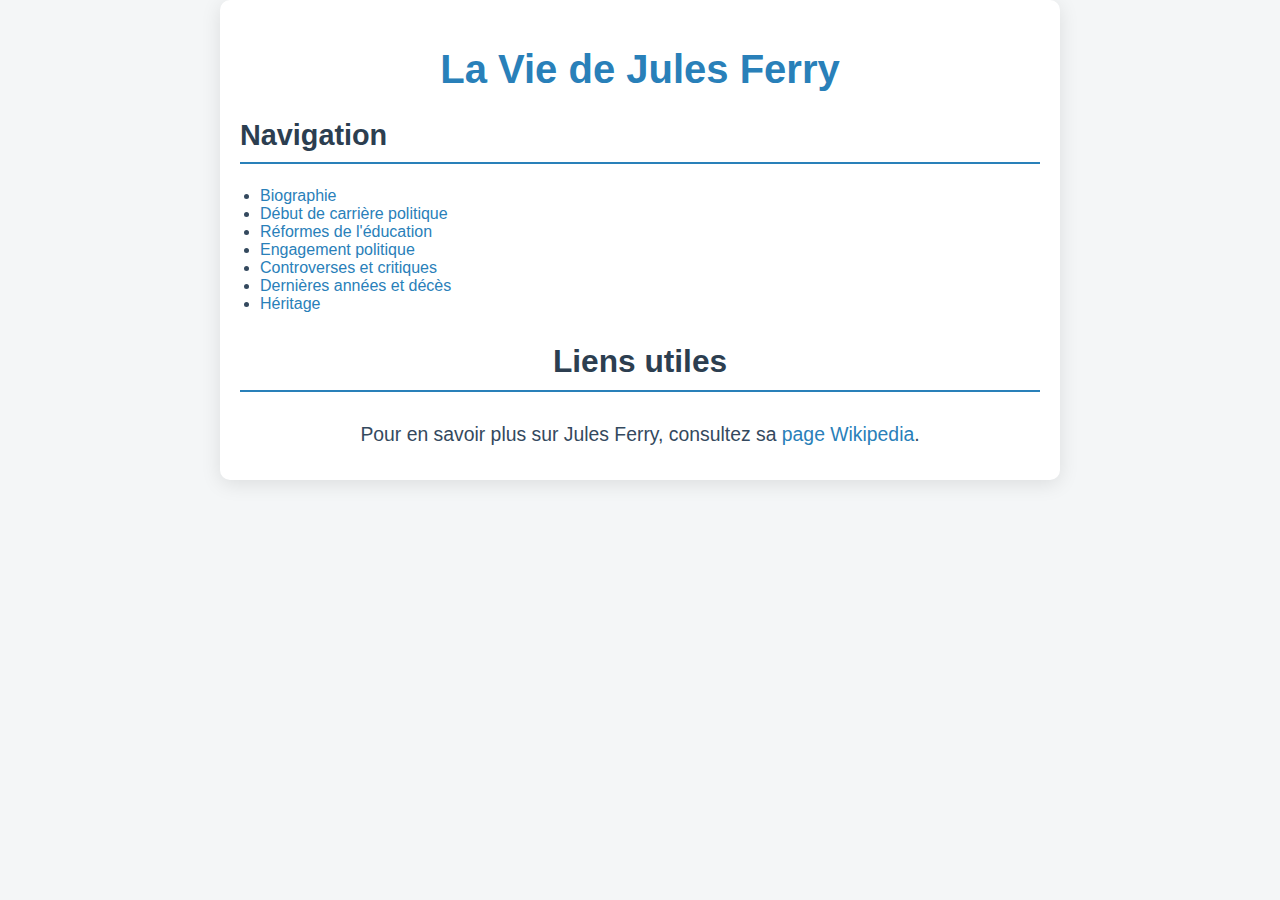
<file: index.html>
<!DOCTYPE html>
<html lang="fr">
<head>
    <meta charset="UTF-8">
    <meta name="viewport" content="width=device-width, initial-scale=1.0">
    <title>La Vie de Jules Ferry</title>
    <link rel="stylesheet" href="styles.css"> <!-- Lien vers le fichier CSS -->
</head>
<body>
    <div class="container">
        <header>
            <h1>La Vie de Jules Ferry</h1>
        </header>

        <nav>
            <h2>Navigation</h2>
            <ul>
                <li><a href="biographie.html">Biographie</a></li>
                <li><a href="debut_carriere.html">Début de carrière politique</a></li>
                <li><a href="reformes.html">Réformes de l'éducation</a></li>
                <li><a href="engagement.html">Engagement politique</a></li>
                <li><a href="controverses.html">Controverses et critiques</a></li>
                <li><a href="dernieres_annees.html">Dernières années et décès</a></li>
                <li><a href="heritage.html">Héritage</a></li>
            </ul>
        </nav>
        
        <footer>
            <h2>Liens utiles</h2>
            <p>Pour en savoir plus sur Jules Ferry, consultez sa <a href="https://fr.wikipedia.org/wiki/Jules_Ferry" target="_blank">page Wikipedia</a>.</p>
        </footer>
    </div>
</body>
</html>
</file>
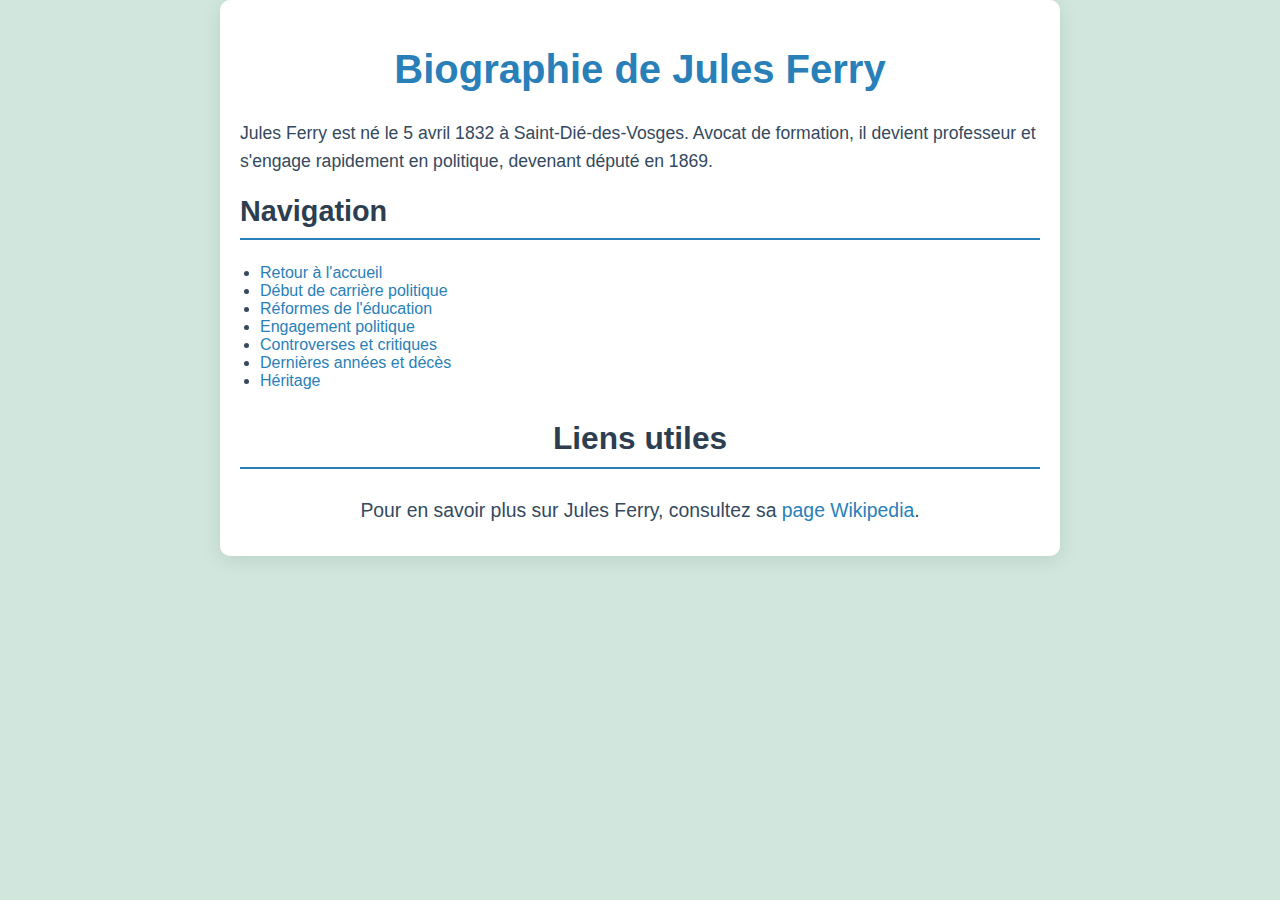
<file: biographie.html>
<!DOCTYPE html>
<html lang="fr">
<head>
    <meta charset="UTF-8">
    <meta name="viewport" content="width=device-width, initial-scale=1.0">
    <title>Biographie de Jules Ferry</title>
    <link rel="stylesheet" href="styles.css">
    <style>
        body {
            background-color: #d1e7dd; /* Vert clair */
        }
    </style>
</head>
<body>
    <div class="container">
        <header>
            <h1>Biographie de Jules Ferry</h1>
        </header>
        <p>Jules Ferry est né le 5 avril 1832 à Saint-Dié-des-Vosges. Avocat de formation, il devient professeur et s'engage rapidement en politique, devenant député en 1869.</p>
        <nav>
            <h2>Navigation</h2>
            <ul>
                <li><a href="index.html">Retour à l'accueil</a></li>
                <li><a href="debut_carriere.html">Début de carrière politique</a></li>
                <li><a href="reformes.html">Réformes de l'éducation</a></li>
                <li><a href="engagement.html">Engagement politique</a></li>
                <li><a href="controverses.html">Controverses et critiques</a></li>
                <li><a href="dernieres_annees.html">Dernières années et décès</a></li>
                <li><a href="heritage.html">Héritage</a></li>
            </ul>
        </nav>
        <footer>
            <h2>Liens utiles</h2>
            <p>Pour en savoir plus sur Jules Ferry, consultez sa <a href="https://fr.wikipedia.org/wiki/Jules_Ferry" target="_blank">page Wikipedia</a>.</p>
        </footer>
    </div>
</body>
</html>
</file>
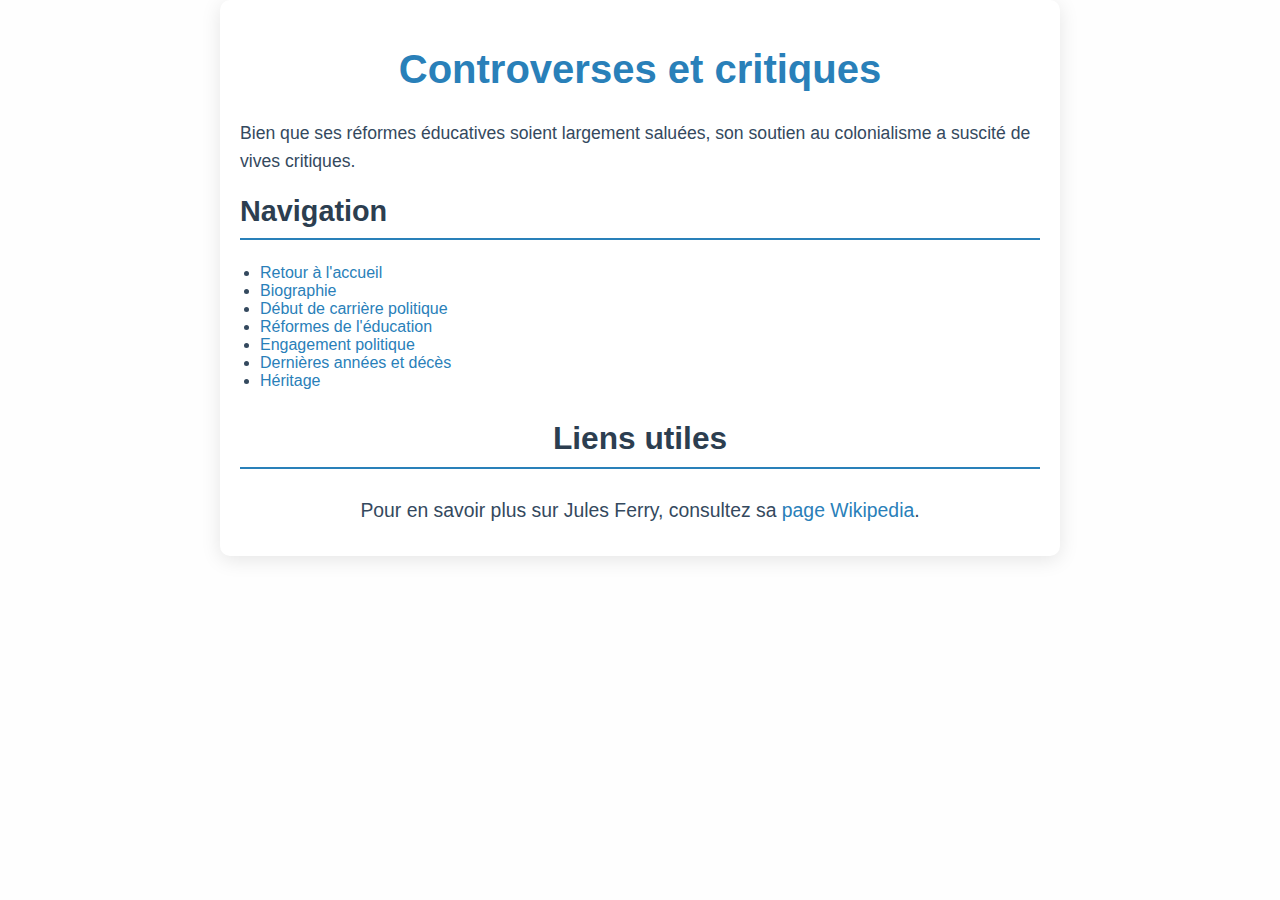
<file: controverses.html>
<!DOCTYPE html>
<html lang="fr">
<head>
    <meta charset="UTF-8">
    <meta name="viewport" content="width=device-width, initial-scale=1.0">
    <title>Controverses de Jules Ferry</title>
    <link rel="stylesheet" href="styles.css">
    <style>
        body {
            background-color: #fefefe; /* Blanc cassé */
        }
    </style>
</head>
<body>
    <div class="container">
        <header>
            <h1>Controverses et critiques</h1>
        </header>
        <p>Bien que ses réformes éducatives soient largement saluées, son soutien au colonialisme a suscité de vives critiques.</p>
        <nav>
            <h2>Navigation</h2>
            <ul>
                <li><a href="index.html">Retour à l'accueil</a></li>
                <li><a href="biographie.html">Biographie</a></li>
                <li><a href="debut_carriere.html">Début de carrière politique</a></li>
                <li><a href="reformes.html">Réformes de l'éducation</a></li>
                <li><a href="engagement.html">Engagement politique</a></li>
                <li><a href="dernieres_annees.html">Dernières années et décès</a></li>
                <li><a href="heritage.html">Héritage</a></li>
            </ul>
        </nav>
        <footer>
            <h2>Liens utiles</h2>
            <p>Pour en savoir plus sur Jules Ferry, consultez sa <a href="https://fr.wikipedia.org/wiki/Jules_Ferry" target="_blank">page Wikipedia</a>.</p>
        </footer>
    </div>
</body>
</html>
</file>
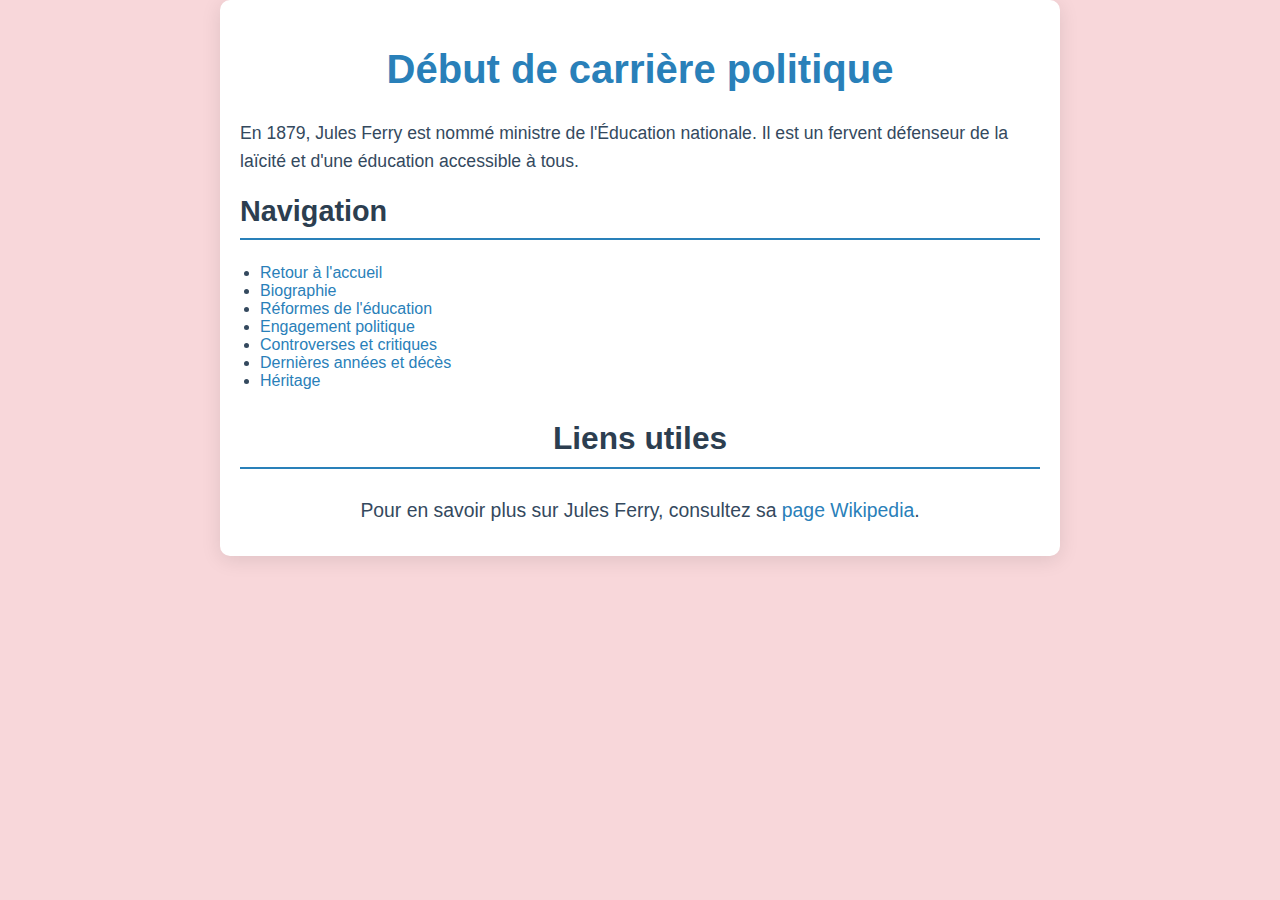
<file: debut_carriere.html>
<html lang="fr">
<head>
    <meta charset="UTF-8">
    <meta name="viewport" content="width=device-width, initial-scale=1.0">
    <title>Début de carrière politique de Jules Ferry</title>
    <link rel="stylesheet" href="styles.css">
    <style>
        body {
            background-color: #f8d7da; /* Rose clair */
        }
    </style>
</head>
<body>
    <div class="container">
        <header>
            <h1>Début de carrière politique</h1>
        </header>
        <p>En 1879, Jules Ferry est nommé ministre de l'Éducation nationale. Il est un fervent défenseur de la laïcité et d'une éducation accessible à tous.</p>
        <nav>
            <h2>Navigation</h2>
            <ul>
                <li><a href="index.html">Retour à l'accueil</a></li>
                <li><a href="biographie.html">Biographie</a></li>
                <li><a href="reformes.html">Réformes de l'éducation</a></li>
                <li><a href="engagement.html">Engagement politique</a></li>
                <li><a href="controverses.html">Controverses et critiques</a></li>
                <li><a href="dernieres_annees.html">Dernières années et décès</a></li>
                <li><a href="heritage.html">Héritage</a></li>
            </ul>
        </nav>
        <footer>
            <h2>Liens utiles</h2>
            <p>Pour en savoir plus sur Jules Ferry, consultez sa <a href="https://fr.wikipedia.org/wiki/Jules_Ferry" target="_blank">page Wikipedia</a>.</p>
        </footer>
    </div>
</body>
</html>
</file>
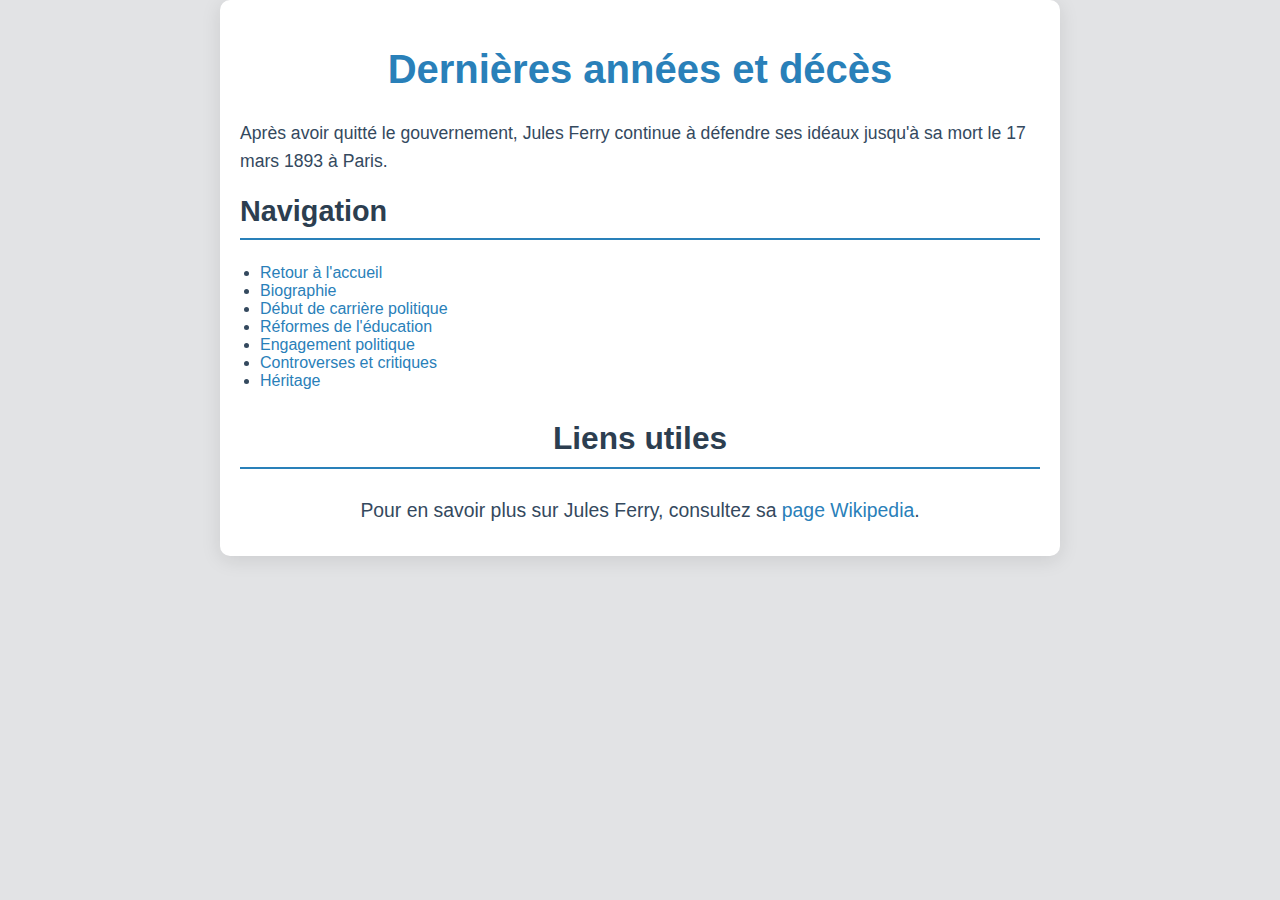
<file: dernieres_annees.html>
<!DOCTYPE html>
<html lang="fr">
<head>
    <meta charset="UTF-8">
    <meta name="viewport" content="width=device-width, initial-scale=1.0">
    <title>Dernières années de Jules Ferry</title>
    <link rel="stylesheet" href="styles.css">
    <style>
        body {
            background-color: #e2e3e5; /* Gris clair */
        }
    </style>
</head>
<body>
    <div class="container">
        <header>
            <h1>Dernières années et décès</h1>
        </header>
        <p>Après avoir quitté le gouvernement, Jules Ferry continue à défendre ses idéaux jusqu'à sa mort le 17 mars 1893 à Paris.</p>
        <nav>
            <h2>Navigation</h2>
            <ul>
                <li><a href="index.html">Retour à l'accueil</a></li>
                <li><a href="biographie.html">Biographie</a></li>
                <li><a href="debut_carriere.html">Début de carrière politique</a></li>
                <li><a href="reformes.html">Réformes de l'éducation</a></li>
                <li><a href="engagement.html">Engagement politique</a></li>
                <li><a href="controverses.html">Controverses et critiques</a></li>
                <li><a href="heritage.html">Héritage</a></li>
            </ul>
        </nav>
        <footer>
            <h2>Liens utiles</h2>
            <p>Pour en savoir plus sur Jules Ferry, consultez sa <a href="https://fr.wikipedia.org/wiki/Jules_Ferry" target="_blank">page Wikipedia</a>.</p>
        </footer>
    </div>
</body>
</html>
</file>
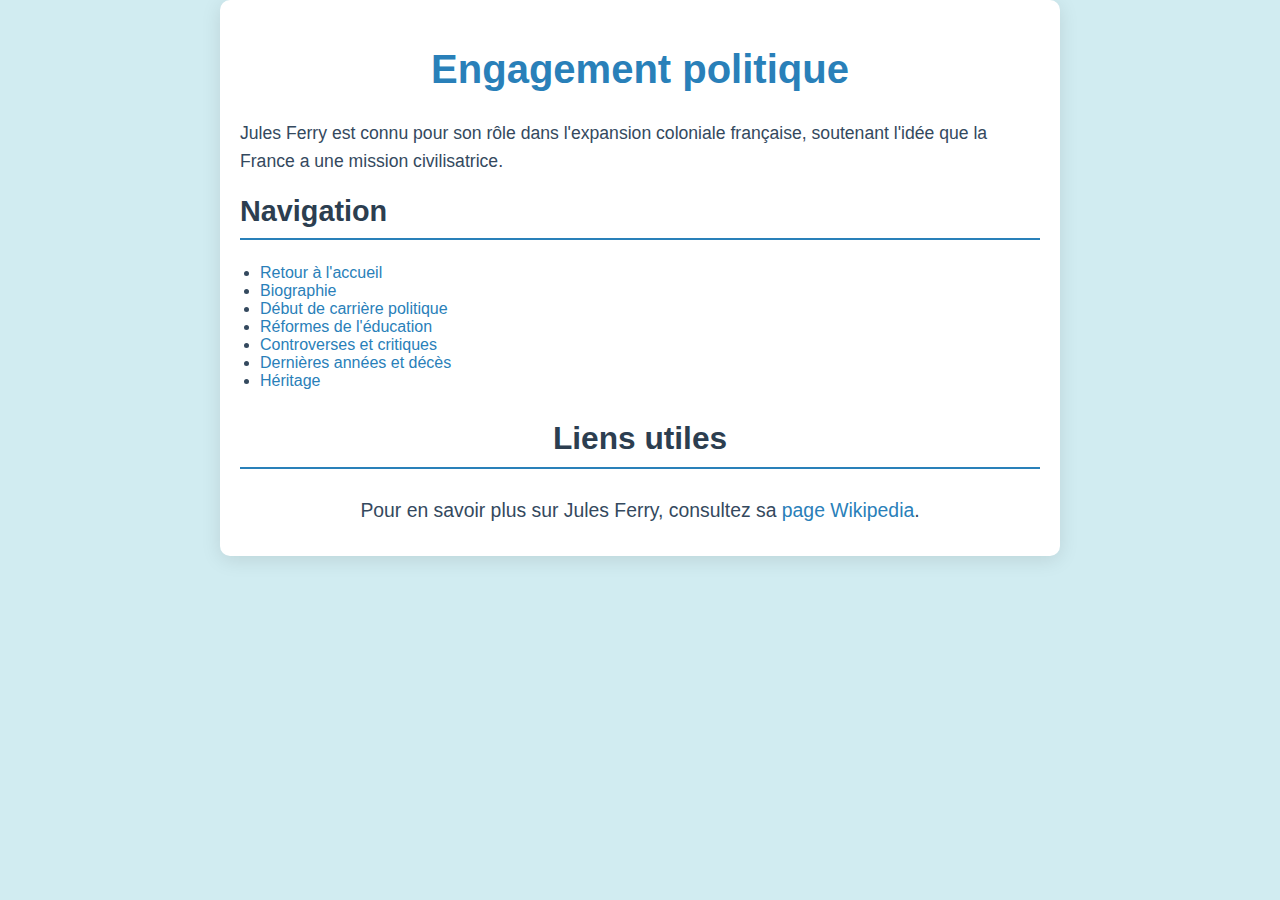
<file: engagement.html>
<!DOCTYPE html>
<html lang="fr">
<head>
    <meta charset="UTF-8">
    <meta name="viewport" content="width=device-width, initial-scale=1.0">
    <title>Engagement politique de Jules Ferry</title>
    <link rel="stylesheet" href="styles.css">
    <style>
        body {
            background-color: #d1ecf1; /* Bleu clair */
        }
    </style>
</head>
<body>
    <div class="container">
        <header>
            <h1>Engagement politique</h1>
        </header>
        <p>Jules Ferry est connu pour son rôle dans l'expansion coloniale française, soutenant l'idée que la France a une mission civilisatrice.</p>
        <nav>
            <h2>Navigation</h2>
            <ul>
                <li><a href="index.html">Retour à l'accueil</a></li>
                <li><a href="biographie.html">Biographie</a></li>
                <li><a href="debut_carriere.html">Début de carrière politique</a></li>
                <li><a href="reformes.html">Réformes de l'éducation</a></li>
                <li><a href="controverses.html">Controverses et critiques</a></li>
                <li><a href="dernieres_annees.html">Dernières années et décès</a></li>
                <li><a href="heritage.html">Héritage</a></li>
            </ul>
        </nav>
        <footer>
            <h2>Liens utiles</h2>
            <p>Pour en savoir plus sur Jules Ferry, consultez sa <a href="https://fr.wikipedia.org/wiki/Jules_Ferry" target="_blank">page Wikipedia</a>.</p>
        </footer>
    </div>
</body>
</html>
</file>
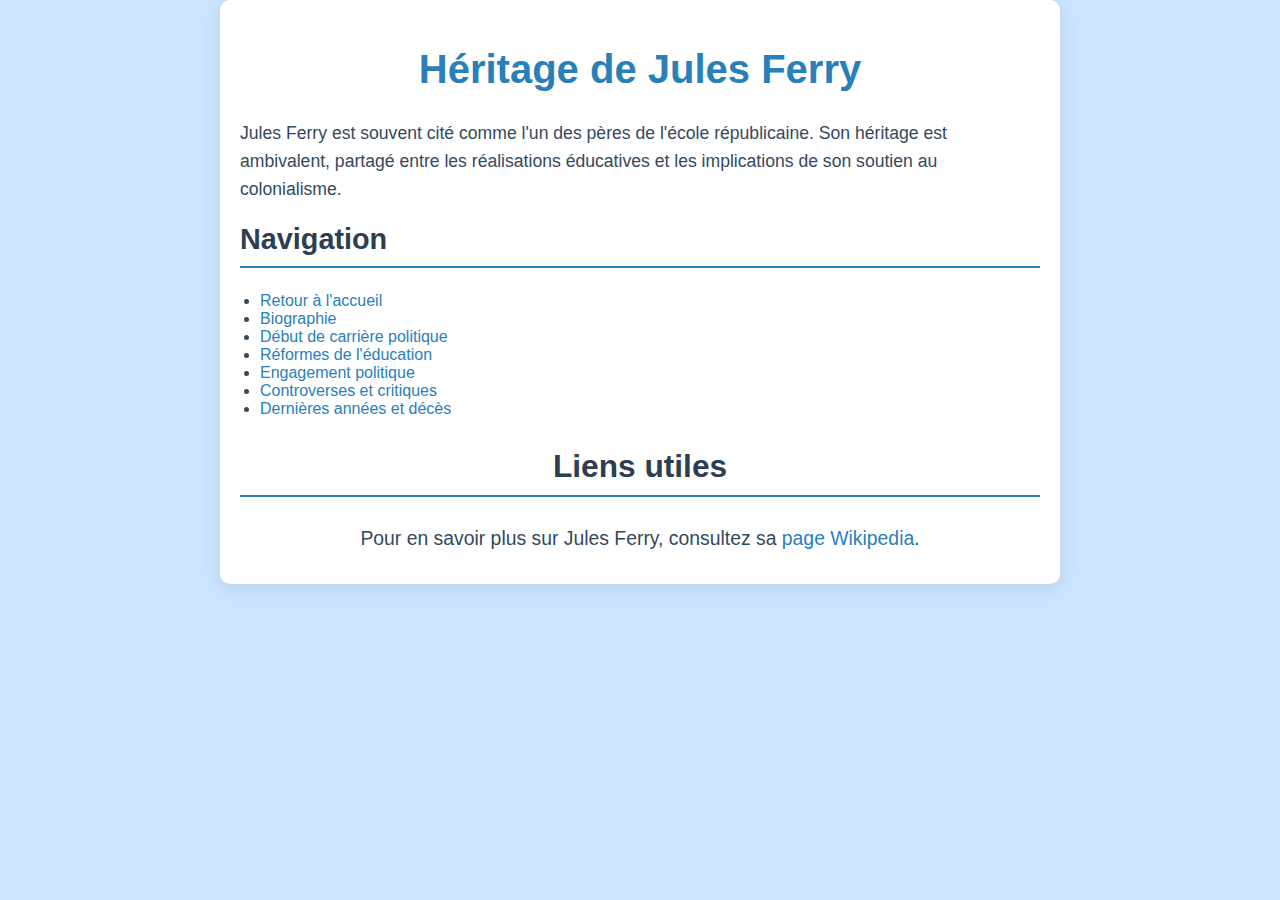
<file: heritage.html>
<!DOCTYPE html>
<html lang="fr">
<head>
    <meta charset="UTF-8">
    <meta name="viewport" content="width=device-width, initial-scale=1.0">
    <title>Héritage de Jules Ferry</title>
    <link rel="stylesheet" href="styles.css">
    <style>
        body {
            background-color: #cce5ff; /* Bleu pâle */
        }
    </style>
</head>
<body>
    <div class="container">
        <header>
            <h1>Héritage de Jules Ferry</h1>
        </header>
        <p>Jules Ferry est souvent cité comme l'un des pères de l'école républicaine. Son héritage est ambivalent, partagé entre les réalisations éducatives et les implications de son soutien au colonialisme.</p>
        <nav>
            <h2>Navigation</h2>
            <ul>
                <li><a href="index.html">Retour à l'accueil</a></li>
                <li><a href="biographie.html">Biographie</a></li>
                <li><a href="debut_carriere.html">Début de carrière politique</a></li>
                <li><a href="reformes.html">Réformes de l'éducation</a></li>
                <li><a href="engagement.html">Engagement politique</a></li>
                <li><a href="controverses.html">Controverses et critiques</a></li>
                <li><a href="dernieres_annees.html">Dernières années et décès</a></li>
            </ul>
        </nav>
        <footer>
            <h2>Liens utiles</h2>
            <p>Pour en savoir plus sur Jules Ferry, consultez sa <a href="https://fr.wikipedia.org/wiki/Jules_Ferry" target="_blank">page Wikipedia</a>.</p>
        </footer>
    </div>
</body>
</html>
</file>
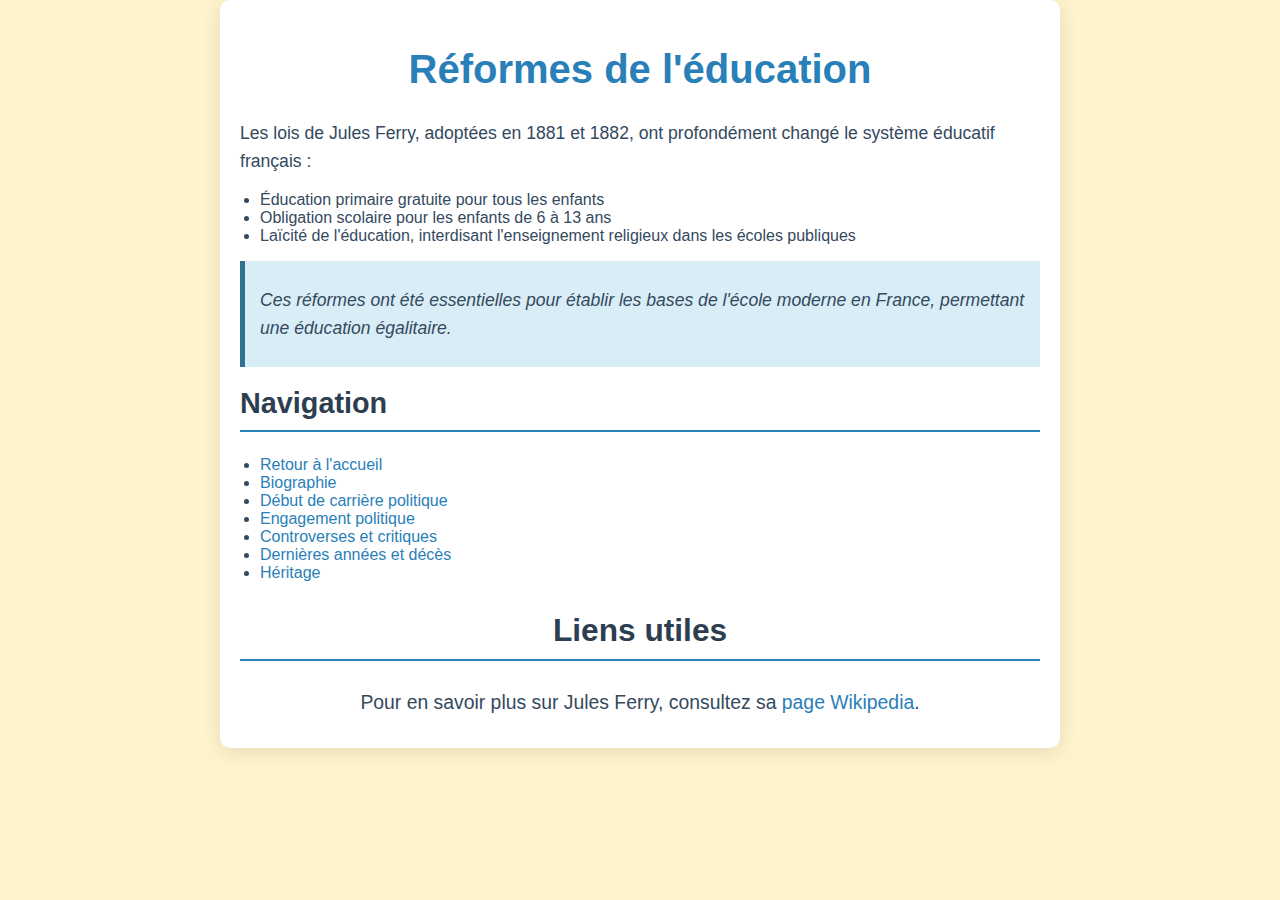
<file: reformes.html>
<html lang="fr">
<head>
    <meta charset="UTF-8">
    <meta name="viewport" content="width=device-width, initial-scale=1.0">
    <title>Réformes de l'éducation de Jules Ferry</title>
    <link rel="stylesheet" href="styles.css">
    <style>
        body {
            background-color: #fff3cd; /* Jaune clair */
        }
    </style>
</head>
<body>
    <div class="container">
        <header>
            <h1>Réformes de l'éducation</h1>
        </header>
        <p>Les lois de Jules Ferry, adoptées en 1881 et 1882, ont profondément changé le système éducatif français :</p>
        <ul>
            <li>Éducation primaire gratuite pour tous les enfants</li>
            <li>Obligation scolaire pour les enfants de 6 à 13 ans</li>
            <li>Laïcité de l'éducation, interdisant l'enseignement religieux dans les écoles publiques</li>
        </ul>
        <div class="highlight">
            <p>Ces réformes ont été essentielles pour établir les bases de l'école moderne en France, permettant une éducation égalitaire.</p>
        </div>
        <nav>
            <h2>Navigation</h2>
            <ul>
                <li><a href="index.html">Retour à l'accueil</a></li>
                <li><a href="biographie.html">Biographie</a></li>
                <li><a href="debut_carriere.html">Début de carrière politique</a></li>
                <li><a href="engagement.html">Engagement politique</a></li>
                <li><a href="controverses.html">Controverses et critiques</a></li>
                <li><a href="dernieres_annees.html">Dernières années et décès</a></li>
                <li><a href="heritage.html">Héritage</a></li>
            </ul>
        </nav>
        <footer>
            <h2>Liens utiles</h2>
            <p>Pour en savoir plus sur Jules Ferry, consultez sa <a href="https://fr.wikipedia.org/wiki/Jules_Ferry" target="_blank">page Wikipedia</a>.</p>
        </footer>
    </div>
</body>
</html>
</file>
<file: styles.css>
body {
    font-family: 'Arial', sans-serif;
    margin: 0;
    padding: 0;
    background-color: #f4f6f7;
    color: #34495e;
}

.container {
    max-width: 800px;
    margin: 0 auto;
    padding: 20px;
    background: white;
    border-radius: 10px;
    box-shadow: 0 4px 20px rgba(0, 0, 0, 0.1);
}

header {
    text-align: center;
    margin-bottom: 20px;
}

h1 {
    color: #2980b9;
    font-size: 2.5em;
    animation: fadeIn 1s ease-in;
}

h2 {
    color: #2c3e50;
    border-bottom: 2px solid #2980b9;
    padding-bottom: 10px;
    margin-top: 20px;
    font-size: 1.8em;
    transition: color 0.3s, transform 0.3s;
}

h2:hover {
    color: #3498db;
    transform: scale(1.05);
}

p {
    margin: 10px 0;
    line-height: 1.6;
    font-size: 1.1em;
}

a {
    color: #2980b9;
    text-decoration: none;
    transition: color 0.3s, text-shadow 0.3s;
}

a:hover {
    color: #e74c3c;
    text-shadow: 0 0 5px rgba(231, 76, 60, 0.6);
}

ul {
    list-style-type: disc;
    padding-left: 20px;
}

.highlight {
    background-color: #d9edf7;
    padding: 15px;
    border-left: 5px solid #31708f;
    margin: 10px 0;
    font-style: italic;
}

footer {
    margin-top: 30px;
    text-align: center;
    font-size: 1.1em;
}

footer a {
    color: #2980b9;
}

footer a:hover {
    text-decoration: underline;
}

@keyframes fadeIn {
    from {
        opacity: 0;
    }
    to {
        opacity: 1;
    }
}

@media (max-width: 600px) {
    h1 {
        font-size: 2em;
    }

    h2 {
        font-size: 1.5em;
    }

    p, footer {
        font-size: 0.95em;
    }
}
</file>
